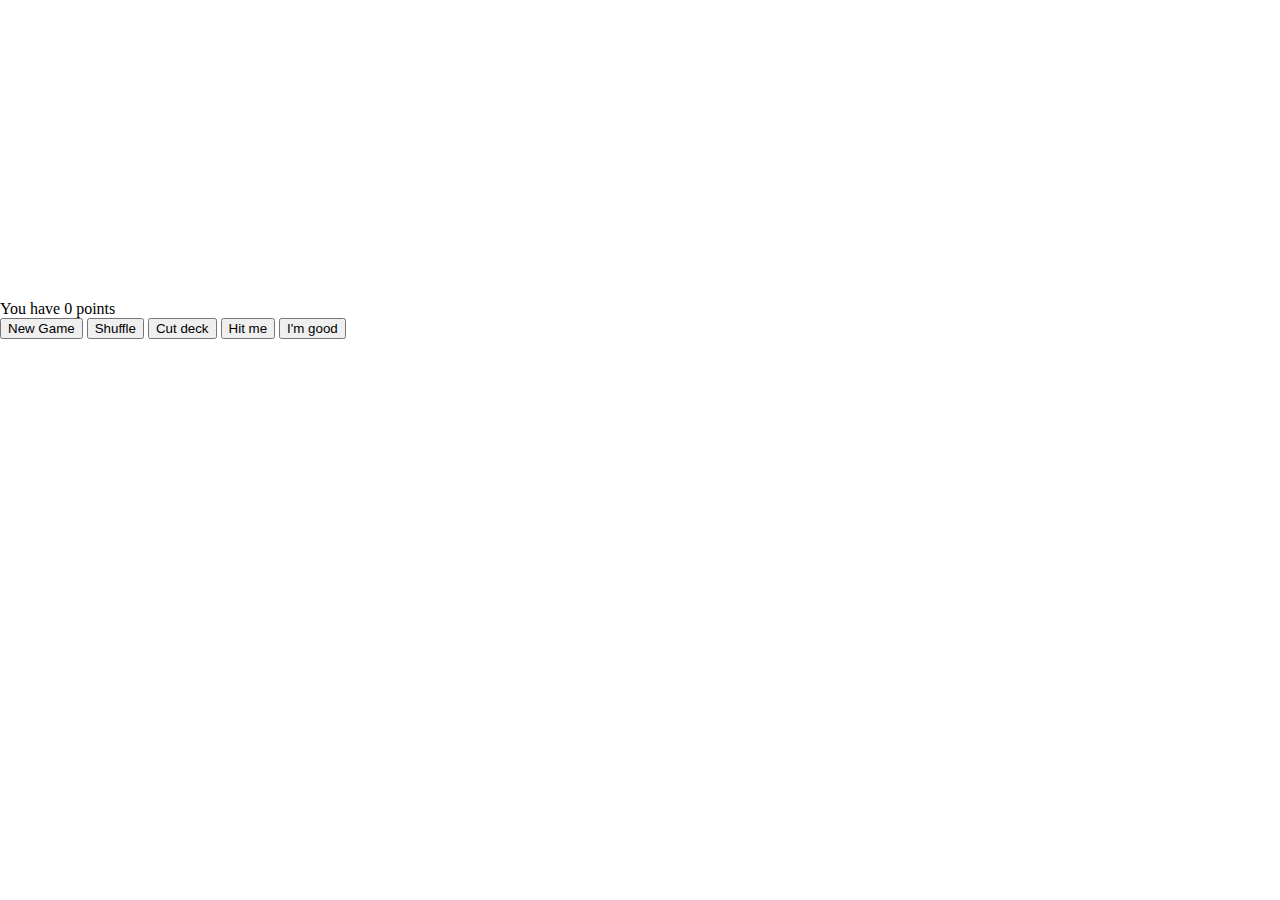
<file: index.html>
<!DOCTYPE html>
<html>
  <head>
    <title>WebComponents Exploration</title>
    <meta name="viewport" content="width=device-width, minimum-scale=1.0, initial-scale=1.0, user-scalable=yes">
    <script async>
      function handleImportLoad(e) {
        //console.log("Import loaded successfully", e);
      }

      function handleImportError(e) {
        //console.log('Error loading import: ', e);
      }
    </script>
    <!-- import the Web Components -->
    <link rel="import" href="./web_components/javascriptLibs/jquery/jquery.html" />
    <link id="cardDeckLink" rel="import" href="web_components/cardDeck/cardDeck.html" 
      onload="handleImportLoad(event)" 
      onerror="handleImportError(event)"/>
    <!--<link id="playingCardLink" rel="import" href="web_components/playingCard/playingCard.html" 
      onload="handleImportLoad(event)" 
      onerror="handleImportError(event)"/>-->
    <style>
      body {
        margin: 0;
        padding: 0;
      }

      .dealerCards {
        position: relative;
        left: 200px;
        right: 0px;
        top: 0;
        width: calc(100% - 200px);
      }

      card-deck {
        float: left;
      }

      playing-card {
        margin-right: 15px;
        font-size: 2em;
      }
      .dealerCards, .playerCards {
          height: 300px;
      }
      .playingCardContainer {
        width: 200px;
      }
    </style>
  </head>
  <body>
    <div id="main">
        <div class="dealerRack">
          <card-deck id="cardDeck" width="200"></card-deck>
          <div class="dealerCards"></div>
          <div class="playerPoints">You have <span class="points">0</span> points</div>
        </div>

        <div class="actions">
          <input type="button" id="newGameBtn" value="New Game" />
          <input type="button" id="shuffleDeckBtn" value="Shuffle" />
          <input type="button" id="cutBtn" value="Cut deck" />

          <input type="button" id="drawCardBtn" value="Hit me" />
          <input type="button" id="checkBtn" value="I'm good" />
        </div>

        <div class="playerCards"></div>
    </div>
    <div class="playingCardContainer">
      <!-- The playing card element, with custom attributes -->
      <!--<playing-card id="testCard" suit="diamonds" cardValue="4" width="200"></playing-card>-->
    </div>
    <script type="text/javascript">
      //Game logic and interaction
      var deck = document.getElementById('cardDeck');

    /*var testCard = document.getElementById('testCard');
      console.log('testCard, suit:', testCard.suit, 
        'numericValue:', testCard.numericValue,
        'altNumericValue',testCard.altNumericValue,
        'value', testCard.cardValue);*/

      var player = {
        score: 0,
        cards: []
      }

      var dealer = {
        score: 0,
        cards: []
      }

      $('#shuffleDeckBtn').click(function() {
        //Methods on the card deck are exposed to the user so we can call on the shuffle function,
        //just like you can call play() on the video element
        deck.shuffle();
      });

      $('#drawCardBtn').click(function() {
        
        var card = drawCard();
        
        //Apend the card to the markup
        $('.playerCards').append(card);
        
        addPoints(player, card);
        //Bust logic
        if (player.score > 21) {
          window.setTimeout(function() {
            window.alert("Bust, the house takes the pot!");
          }, 100)
          
        }

         $('.playerPoints .points').html(player.score);
      });

      $('#cutBtn').click(function(){
        deck.cut(26);
        $(this).attr('disabled', 'disabled');
      });

      $('#newGameBtn').click(function() {
        newGame();
      });

      $('#checkBtn').click(function() {
        $('#drawCardBtn').attr('disabled', 'disabled');
        //Dealer draws as long as hw has 17 points or less
        while(dealer.score <= 17) {
          var card = drawCard();
          addPoints(dealer, card);
           $('.dealerCards').append(card);
        }

        if (player.score > dealer.score || dealer.score > 21) {
          window.alert("You win with " + player.score + ". The dealer has " + dealer.score);
        }
        else {
          window.alert("The house wins with " + dealer.score + ". You have " + player.score);
        }

      });

      var newGame = function() {
        //Again using the carddeck API
        deck.createNewDeck();
        player.score = 0;
        player.cards = [];
        dealer.score = 0;
        dealer.cards = [];
        $('#cutBtn').removeAttr('disabled');
        $('#checkBtn').removeAttr('disabled');
        $('#drawCardBtn').removeAttr('disabled');
        $('.playerCards').empty();
        $('.dealerCards').empty();
        $('.playerPoints .points').html("0");
      }

      var addPoints = function(player, card) {

        var point = parseInt(card.numericValue);
        player.cards.push(card.cardValue);

        player.score += point;//parseInt(card.numericValue);

        if (player.score > 21 && player.cards.indexOf("A") > -1) {
            for (var i = 0; i < player.cards.length; i++) {
              if (player.cards[i] === 'A' && player.score > 21) {
                player.score -= 10;
              } 
            }
        }
      
      }

      var drawCard = function() {
        //Using the deck API
        var card = deck.drawCard();

        //Set card numeric values for the game
        if (card.cardValue === 'A') {
            //card.setAttribute("numericValue", 11);
            card.numericValue = 11;
            //card.setAttribute("altNumericValue", 1);
            card.altNumericValue = 1;
        }
        else if(card.cardValue === 'J' || 
                card.cardValue === 'Q' ||
                card.cardValue === 'K') {
            //card.setAttribute("numericValue", 10);
          card.numericValue = 10;
            //card.setAttribute("altNumericValue", 10);
            card.altNumericValue = 10;
        } 
        else {
          //card.setAttribute("numericValue", parseInt(card.getAttribute("value")));
          card.numericValue = parseInt(card.cardValue);
          //card.setAttribute("altNumericValue", parseInt(card.getAttribute("value")));
          card.altNumericValue = parseInt(card.cardValue);
        }

        console.log("DRAW CARD CLICKED", 
                    "VALUE", card.cardValue, 
                    "SUIT", card.suit,
                    "NUMERIC", card.numericValue);

        return card;
      }


    </script>
  </body> 
</html>
</file>
